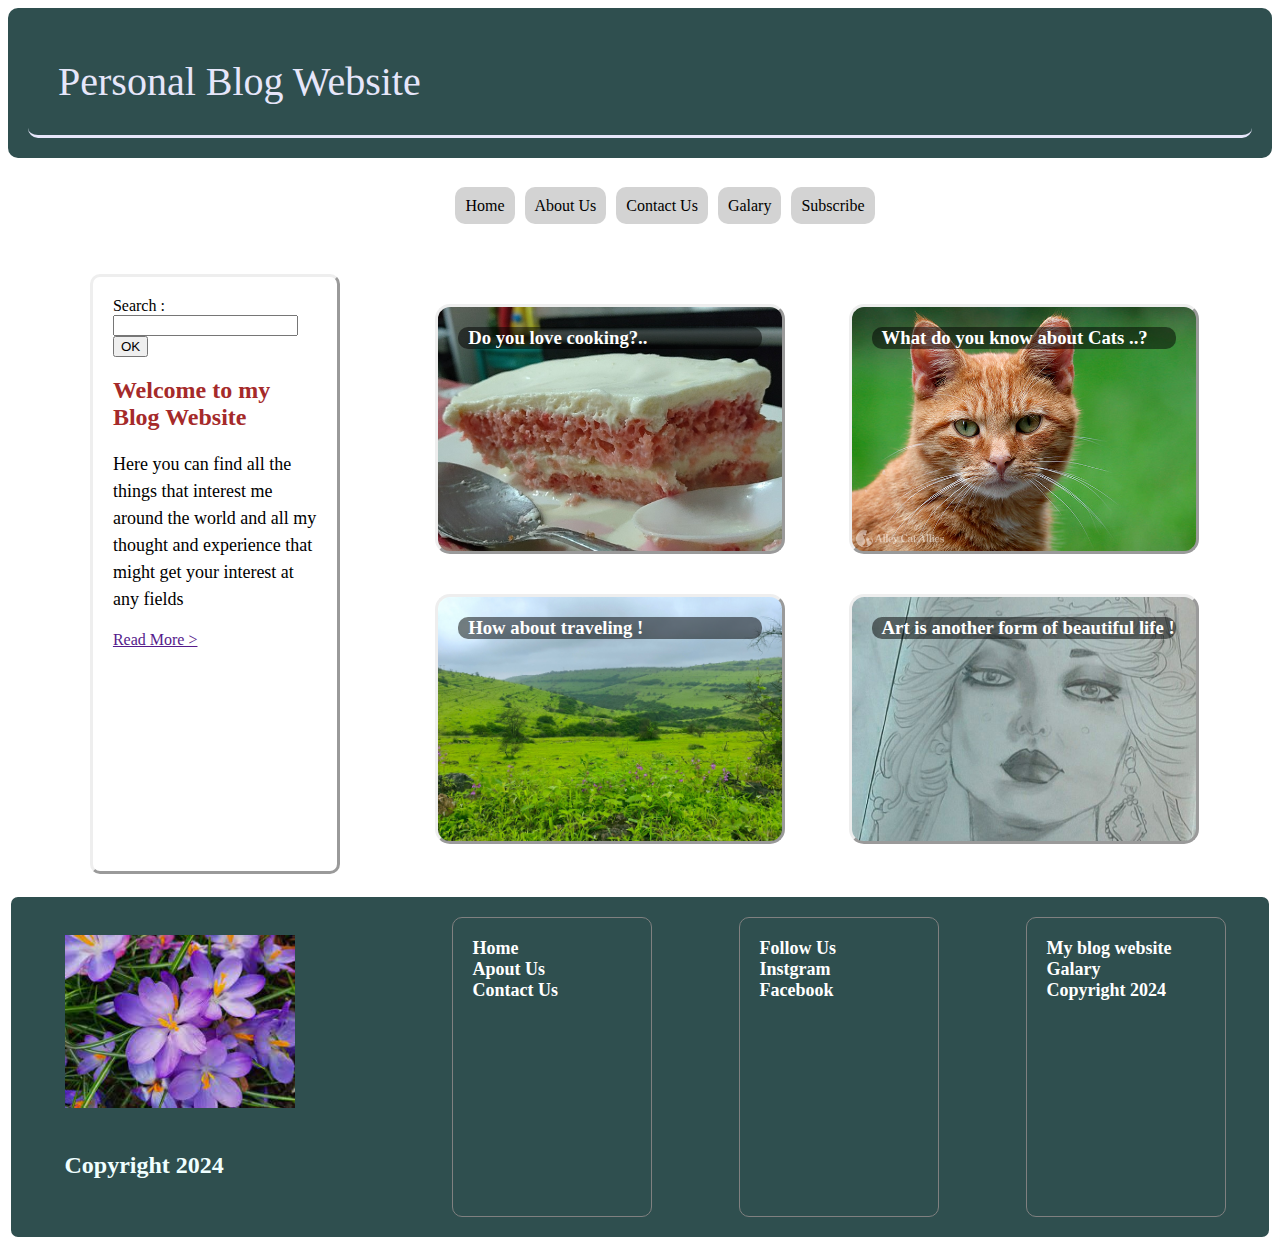
<file: index.html>
﻿<!DOCTYPE html>
<html lang="en" xmlns="http://www.w3.org/1999/xhtml">

<head>
    <meta charset="utf-8" />
    <meta name="viewport" content="width=device-width, initial-scale=1.0">
    <title> My Blog Website</title>
    <link href="./CSS/home_Style.css" rel="stylesheet" />
    <link rel="stylesheet" href="https://cdnjs.cloudflare.com/ajax/libs/font-awesome/4.7.0/css/font-awesome.min.css">
</head>

<body>
    <div class="container">
        <header class="head">
            <div class="title1">
                <samp>Personal Blog Website
                    <ul>
                        <li><a class="li_links" href=""> <i class="fa fa-bars" aria-hidden="true"></i> </a></li>
                    </ul>
                </samp>
            </div>
            <br />
            <nav class="cursive menus">
                <ul>
                    <li><a href="./index.html" id="Home" name="Home">Home</a></li>
                    <li><a href="#" id="AboutUs" name="AboutUs">About Us</a></li>
                    <li><a href="#" id="Cont" name="Cont">Contact Us</a></li>
                    <li><a href="#" id="galary" name="galary">Galary</a></li>
                    <li><a href="#" id="subscribe" name="subscribe">Subscribe</a></li>
                </ul>
            </nav>
            <br />
        </header>

        <article class="adv cursive side">
            <div> Search : <input type="text" /> <button>OK</button> </div>
            <h2 class="atitle">Welcome to my Blog Website</h2>
            <p class="advp">
                Here you can find all the things that interest me around the world
                and all my thought and experience that might get your interest at any fields
            </p>
            <br />
            <a href="">Read More ></a>
        </article>

        <article class="main cursive">
            <section id="fbl" class="cont1 blogs">
                <h3 class="bl_titl">Do you love cooking?..</h3>
                <div class="overlay">
                    <p class="short_p">
                        one of my favorite hobbies is cooking! i love to learn everything about....
                    </p>
                    <button class="buttonLink">
                        <a class="read" href="./static/BlogPage2.html">Read More >>></a>
                    </button>
                </div>
            </section>
            <section id="sbl" class="cont1 blogs">
                <h3 class="bl_titl">What do you know about Cats ..?</h3>
                <div class="overlay">
                    <p class="short_p">
                        Cats are fascinating creatures known for their unique personalities ...
                    </p>
                    <button class="buttonLink">
                        <a class="read" href="./static/BlogPage1.html">Read More >>></a>
                    </button>
                </div>
            </section>
            <section id="tbl" class="cont1 blogs">
                <h3 class="bl_titl">How about traveling !</h3>
                <div class="overlay">
                    <p class="short_p">
                        anything about discover and explore new places in the world is somthing...
                    </p>
                    <button class="buttonLink">
                        <a class="read" href="./static/BlogPage3.html">Read More >>></a>
                    </button>
                </div>
            </section>
            <section id="fobl" class="cont1 blogs">
                <h3 class="bl_titl">Art is another form of beautiful life !</h3>
                <div class="overlay">
                    <p class="short_p">
                        another excited hobby of mine is drawing! it's just a wonderful way to share...
                    </p>
                    <button class="buttonLink">
                        <a class="read" href="./static/BlogPage4.html">Read More >>></a>
                    </button>

                </div>
            </section>
        </article>

        <footer class="ft fot">
            <div class="width_ft">
                <img class="imgflw" src="img/flowers.jpg" />
                <h2 class="copyr">Copyright 2024</h2>
            </div>
            <h3 class="box" id="one">
                Home <br />
                Apout Us<br />
                Contact Us<br />
            </h3>
            <h3 class="box" id="two">
                Follow Us<br />
                Instgram<br />
                Facebook<br />
            </h3>
            <h3 class="box" id="three">
                My blog website<br />
                Galary<br />
                Copyright 2024<br />
            </h3>
        </footer>
    </div>
</body>

</html>
</file>
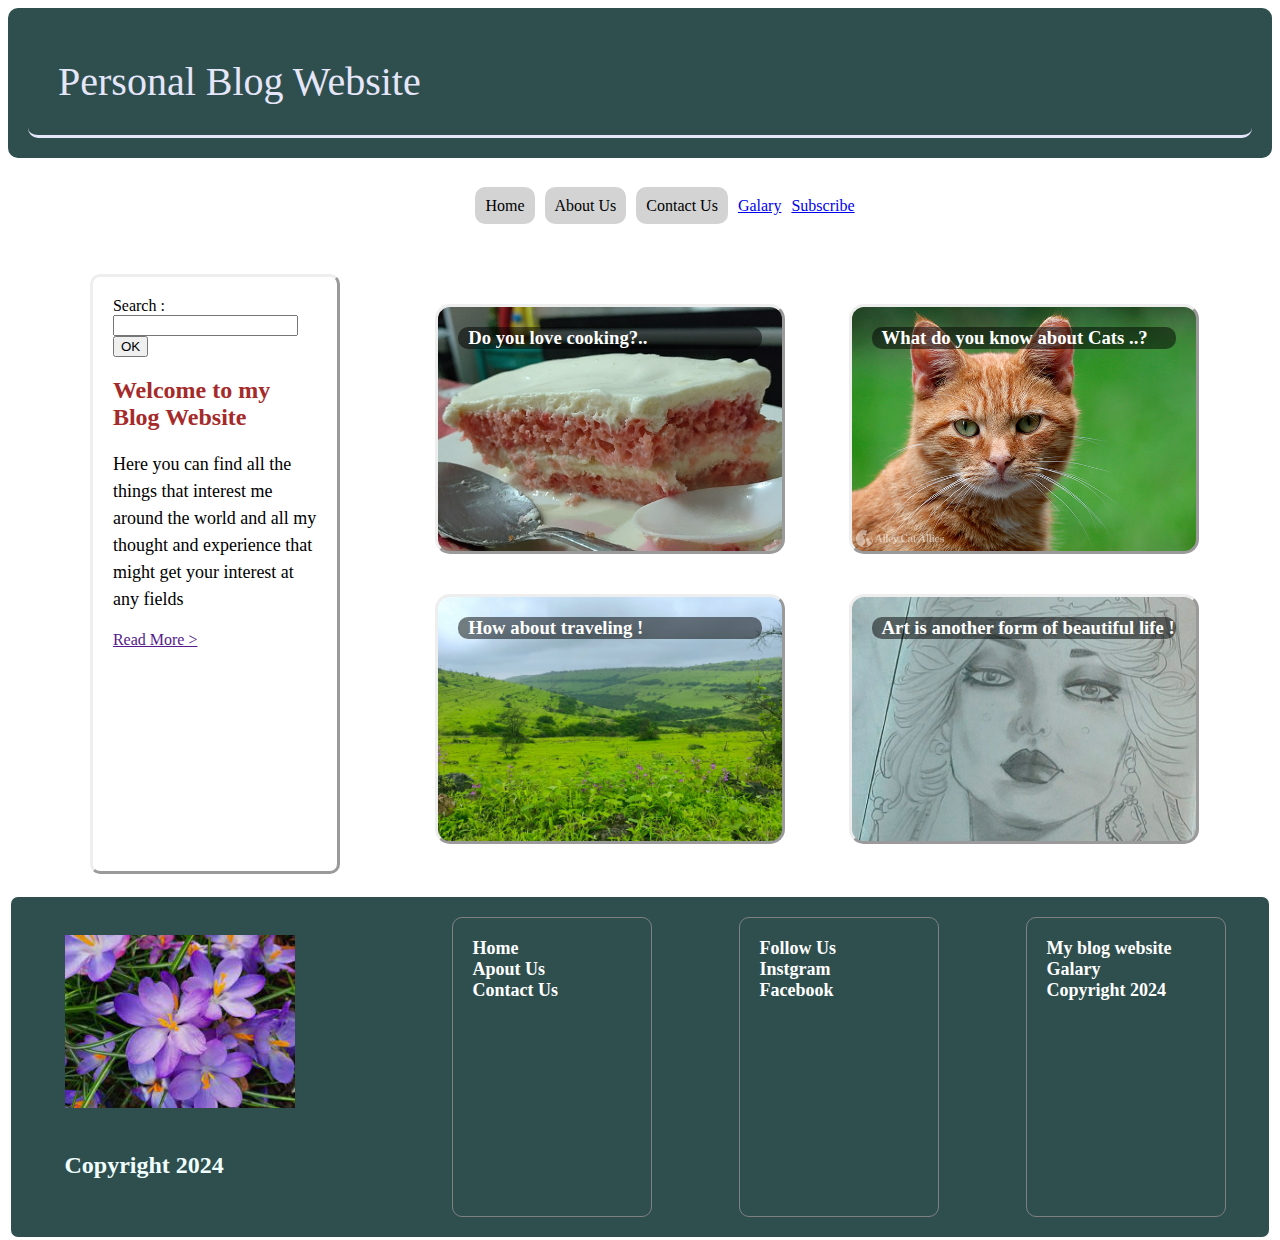
<file: HomePage.html>
﻿<!DOCTYPE html>
<html lang="en" xmlns="http://www.w3.org/1999/xhtml">

<head>
    <meta charset="utf-8" />
    <meta name="viewport" content="width=device-width, initial-scale=1.0">
    <title> My Blog Website</title>
    <link href="./CSS/home_Style.css" rel="stylesheet" />
    <link rel="stylesheet" href="https://cdnjs.cloudflare.com/ajax/libs/font-awesome/4.7.0/css/font-awesome.min.css">
</head>

<body>
    <div class="container">
        <header class="head">
            <div class="title1">
                <samp>Personal Blog Website
                    <ul>
                        <li><a class="li_links" href=""> <i class="fa fa-bars" aria-hidden="true"></i> </a></li>
                    </ul>
                </samp>
            </div>
            <br />
            <nav class="cursive menus">
                <ul>
                    <li><a href="./HomePage.html" id="Home" name="Home">Home</a></li>
                    <li><a href="#" id="AboutUs" name="AboutUs">About Us</a></li>
                    <li><a href="#" id="Cont" name="Cont">Contact Us</a></li>
                    <li><a href="#" id="categ" name="galary">Galary</a></li>
                    <li><a href="#" id="categ" name="galary">Subscribe</a></li>
                </ul>
            </nav>
            <br />
        </header>

        <article class="adv cursive side">
            <div> Search : <input type="text" /> <button>OK</button> </div>
            <h2 class="atitle">Welcome to my Blog Website</h2>
            <p class="advp">
                Here you can find all the things that interest me around the world
                and all my thought and experience that might get your interest at any fields
            </p>
            <br />
            <a href="">Read More ></a>
        </article>

        <article class="main cursive">
            <section id="fbl" class="cont1 blogs">
                <h3 class="bl_titl">Do you love cooking?..</h3>
                <div class="overlay">
                    <p class="short_p">
                        one of my favorite hobbies is cooking! i love to learn everything about....
                    </p>
                    <button class="buttonLink">
                        <a class="read" href="./static/BlogPage2.html">Read More >>></a>
                    </button>
                </div>
            </section>
            <section id="sbl" class="cont1 blogs">
                <h3 class="bl_titl">What do you know about Cats ..?</h3>
                <div class="overlay">
                    <p class="short_p">
                        Cats are fascinating creatures known for their unique personalities ...
                    </p>
                    <button class="buttonLink">
                        <a class="read" href="./static/BlogPage1.html">Read More >>></a>
                    </button>
                </div>
            </section>
            <section id="tbl" class="cont1 blogs">
                <h3 class="bl_titl">How about traveling !</h3>
                <div class="overlay">
                    <p class="short_p">
                        anything about discover and explore new places in the world is somthing...
                    </p>
                    <button class="buttonLink">
                        <a class="read" href="./static/BlogPage3.html">Read More >>></a>
                    </button>
                </div>
            </section>
            <section id="fobl" class="cont1 blogs">
                <h3 class="bl_titl">Art is another form of beautiful life !</h3>
                <div class="overlay">
                    <p class="short_p">
                        another excited hobby of mine is drawing! it's just a wonderful way to share...
                    </p>
                    <button class="buttonLink">
                        <a class="read" href="./static/BlogPage4.html">Read More >>></a>
                    </button>

                </div>
            </section>
        </article>

        <footer class="ft fot">
            <div class="width_ft">
                <img class="imgflw" src="img/flowers.jpg" />
                <h2 class="copyr">Copyright 2024</h2>
            </div>
            <h3 class="box" id="one">
                Home <br />
                Apout Us<br />
                Contact Us<br />
            </h3>
            <h3 class="box" id="two">
                Follow Us<br />
                Instgram<br />
                Facebook<br />
            </h3>
            <h3 class="box" id="three">
                My blog website<br />
                Galary<br />
                Copyright 2024<br />
            </h3>
        </footer>
    </div>
</body>

</html>
</file>
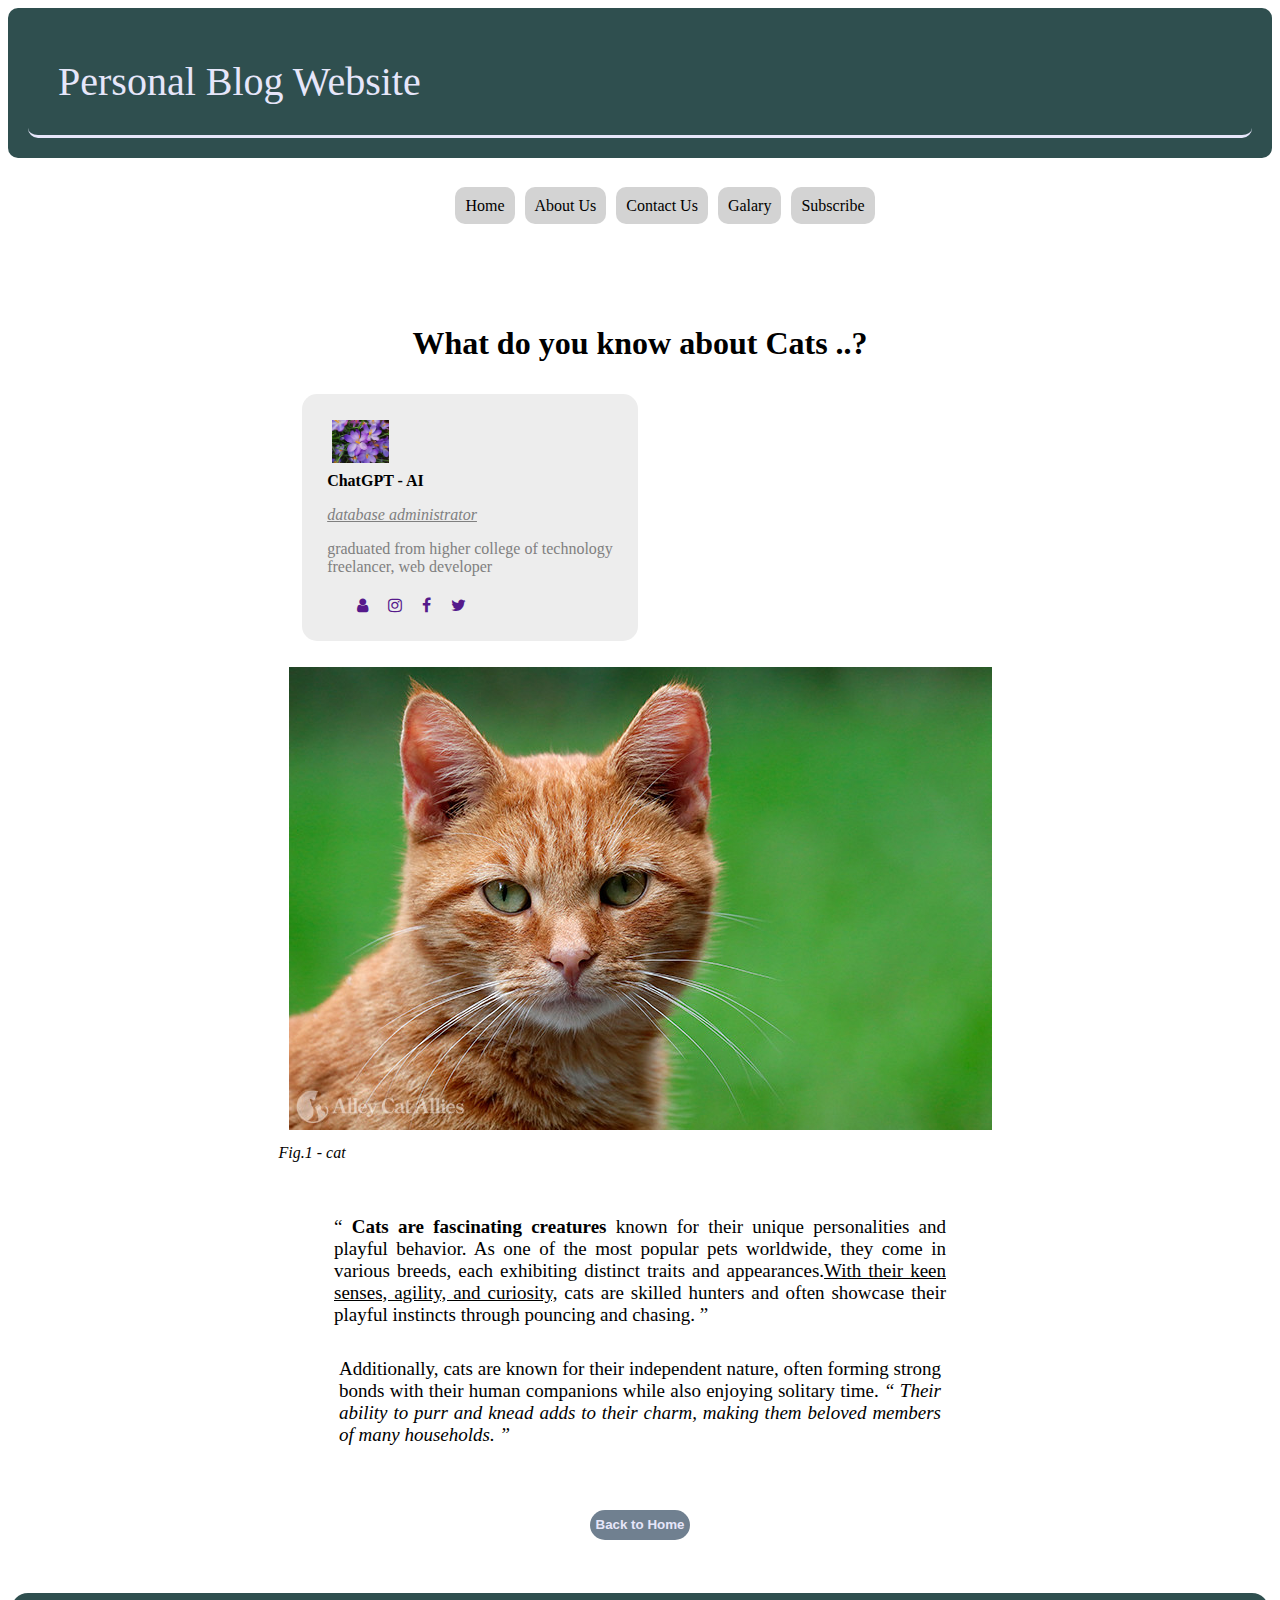
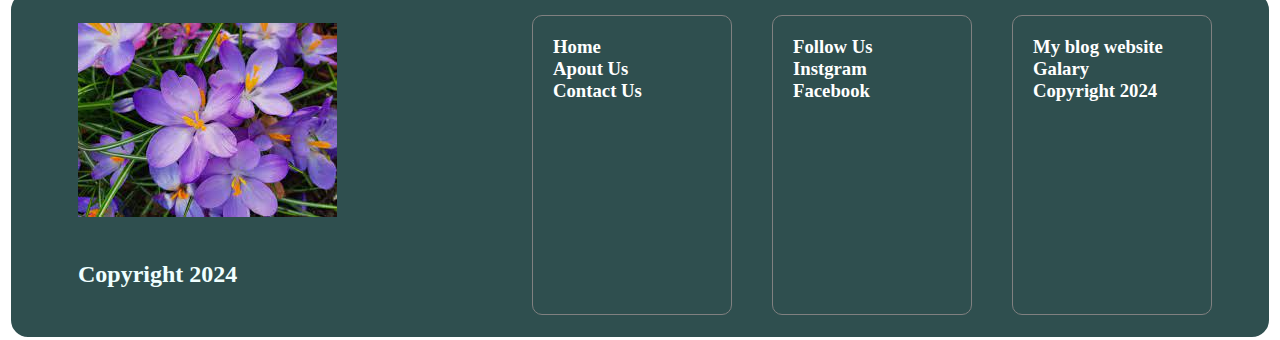
<file: static/BlogPage1.html>
<!DOCTYPE html>
<html lang="en" xmlns="http://www.w3.org/1999/xhtml">

<head>
    <meta charset="utf-8" />
    <meta name="viewport" content="width=device-width, initial-scale=1.0">
    <title> My Blog Website</title>
    <link href="../CSS/bl_style.css" rel="stylesheet" />
    <link rel="stylesheet" href="https://cdnjs.cloudflare.com/ajax/libs/font-awesome/4.7.0/css/font-awesome.min.css">
</head>

<body>
    <div class="container">
        <header class="head">
            <div class="title1">
                <samp>Personal Blog Website
                    <ul>
                        <li><a class="li_links" href=""> <i class="fa fa-bars" aria-hidden="true"></i> </a></li>
                    </ul>
                </samp>
            </div>
            <br />
            <nav class="cursive menus">
                <ul>
                    <li><a href="../index.html" id="Home" name="Home">Home</a></li>
                    <li><a href="#" id="AboutUs" name="AboutUs">About Us</a></li>
                    <li><a href="#" id="Cont" name="Cont">Contact Us</a></li>
                    <li><a href="#" id="galary" name="galary">Galary</a></li>
                    <li><a href="#" id="subscribe" name="subscribe">Subscribe</a></li>
                </ul>
            </nav>
            <br />
        </header>

        <article class="content main">
            <h1 id="tt1"> What do you know about Cats ..?</h1>
            <section class="avt_bord">
                <ol>
                    <li><img class="avt" src="../img/flowers.jpg"></li>
                    <li><b class="">ChatGPT - AI</b></li>
                    <li>
                        <p class="">database administrator</p>
                    </li>
                    <li>graduated from higher college of technology</li>
                    <li>freelancer, web developer</li>
                </ol>
                <ul>
                    <li><a class="li_links" href=""> <i class="fa fa-user" aria-hidden="true"></i> </a></li>
                    <li><a class="li_links" href=""> <i class="fa fa-instagram" aria-hidden="true"></i> </a></li>
                    <li><a class="li_links" href=""> <i class="fa fa-facebook" aria-hidden="true"></i> </a></li>
                    <li><a class="li_links" href=""> <i class="fa fa-twitter" aria-hidden="true"></i> </a></li>
                </ul>
            </section>
            <figure>
                <img id="img1" src="../img/cat.jpg" width="100%" alt="Description" />
                <figcaption class="line_style">Fig.1 - cat</figcaption>
            </figure>
            <blockquote class="blquote" cite="https://www.huxley.net/bnw/four.html">
                <p>
                    <b>Cats are fascinating creatures</b> known for their unique personalities and playful behavior.
                    As one of the most popular pets worldwide, they come in various breeds, each exhibiting distinct
                    traits and appearances.<b class="underl">With their keen senses, agility, and curiosity,</b>
                    cats are skilled hunters and often showcase their playful instincts through pouncing and chasing.
                </p>
            </blockquote>
            <p id="par">
                Additionally, cats are known for their independent nature, often forming strong bonds with their
                human companions while also enjoying solitary time.
                <q cite="https://www.imdb.com/title/tt0062622/quotes/?item=qt0396921&ref_=ext_shr_lnk">
                    Their ability to purr and knead adds to their
                    charm, making them beloved members of many households.
                </q>
            </p>
            <button>
                <a href="../index.html">Back to Home</a>
            </button>
        </article>

        <footer class="fot ft">
            <div class="width_ft">
                <img class="imgflw" src="../img/flowers.jpg" />
                <h2 class="copyr">Copyright 2024</h2>
            </div>
            <div class="flinks">
                <h3 class="box" id="one">
                    Home <br />
                    Apout Us<br />
                    Contact Us<br />
                </h3>
                <h3 class="box" id="two">
                    Follow Us<br />
                    Instgram<br />
                    Facebook<br />
                </h3>
                <h3 class="box" id="three">
                    My blog website<br />
                    Galary<br />
                    Copyright 2024<br />
                </h3>
            </div>
        </footer>
    </div>
</body>

</html>
</file>
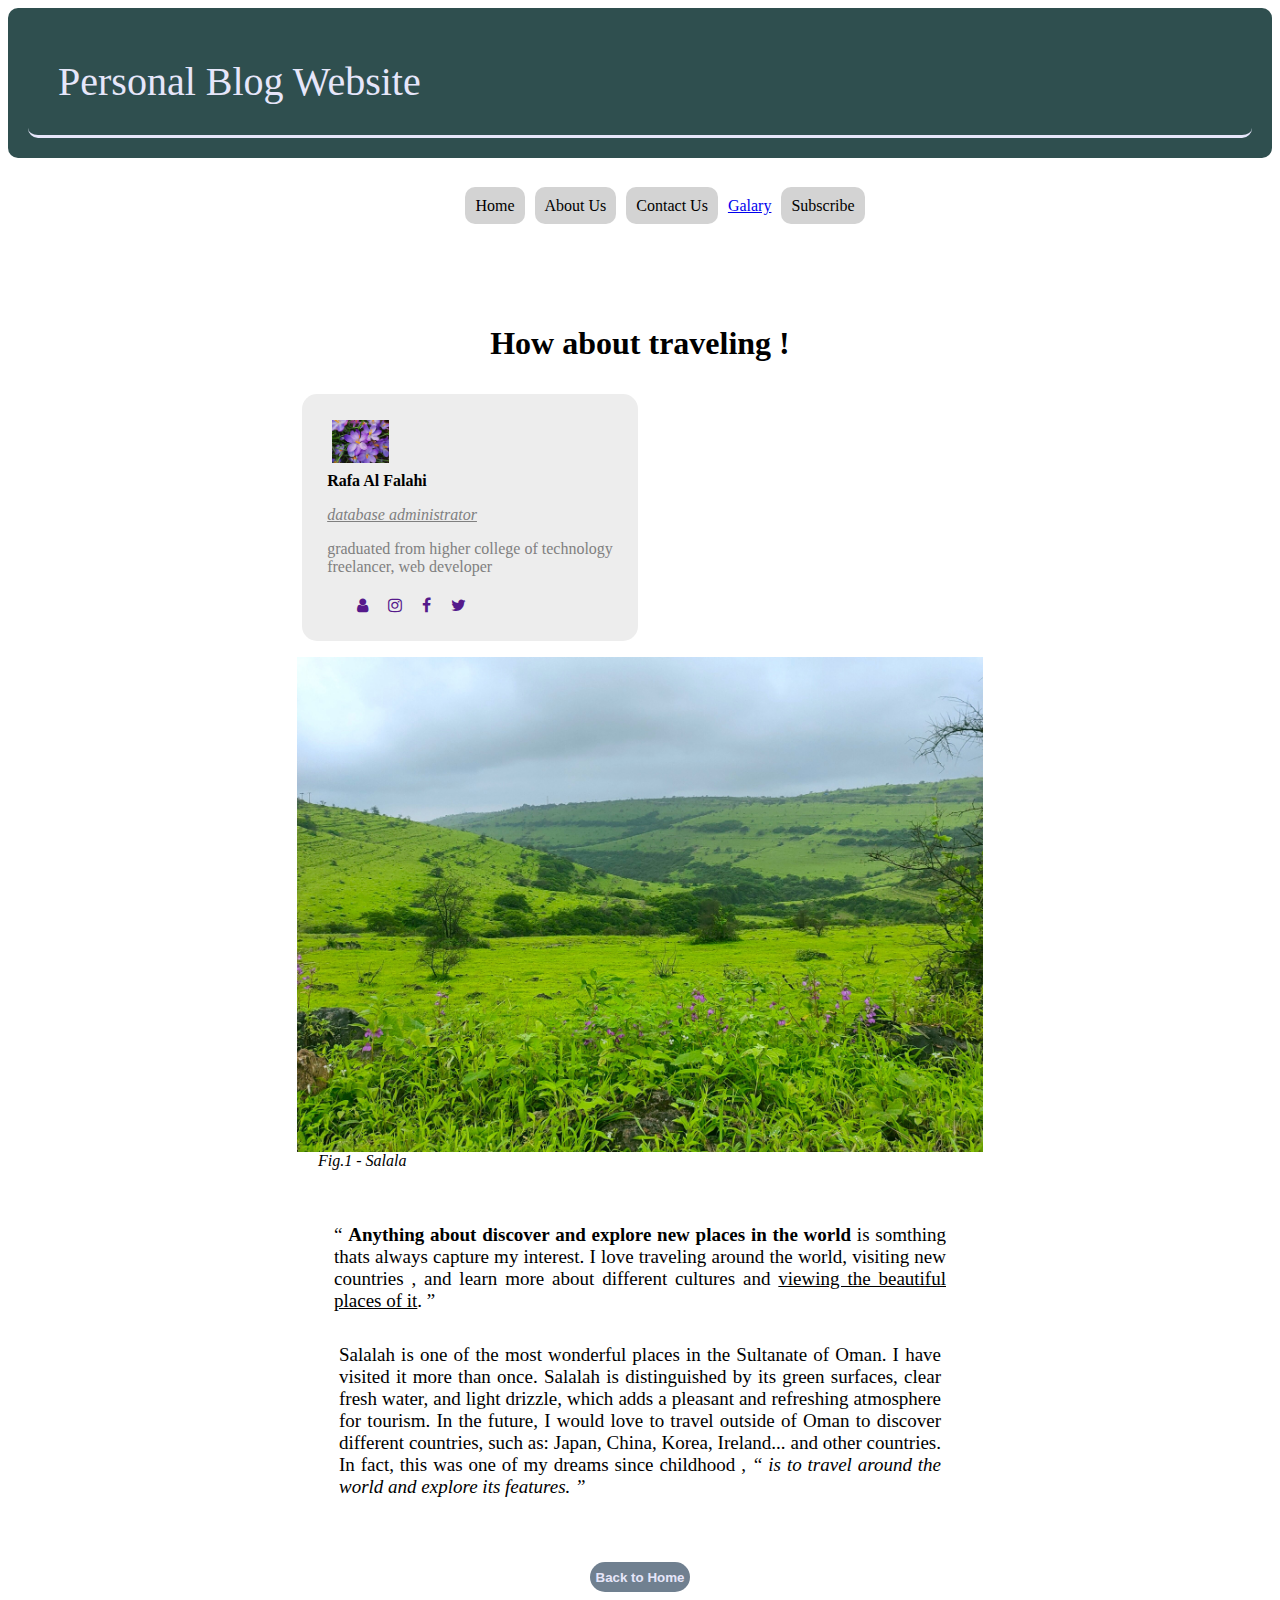
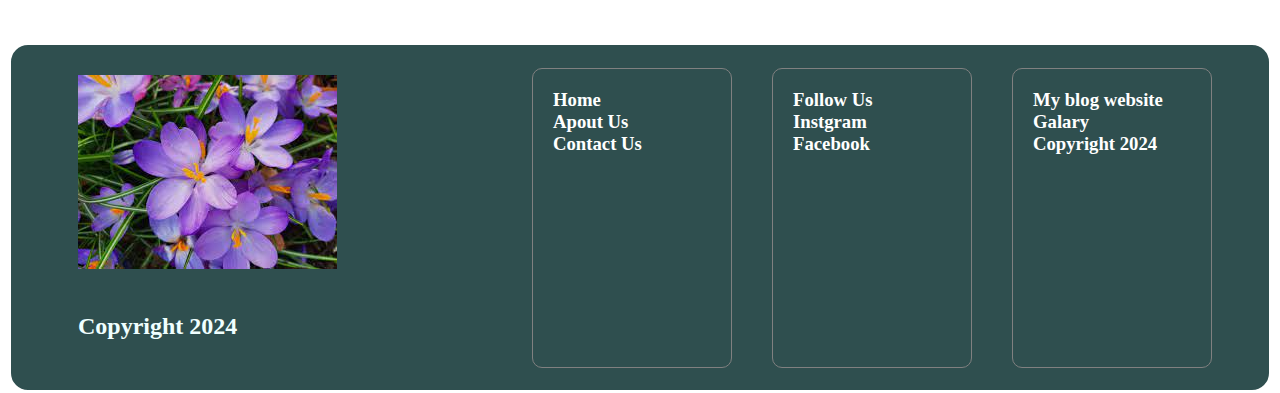
<file: static/BlogPage3.html>
<!DOCTYPE html>
<html lang="en" xmlns="http://www.w3.org/1999/xhtml">

<head>
    <meta charset="utf-8" />
    <title> My Blog Website</title>
    <meta name="viewport" content="width=device-width, initial-scale=1.0">
    <link rel="stylesheet" href="https://cdnjs.cloudflare.com/ajax/libs/font-awesome/4.7.0/css/font-awesome.min.css">
    <link href="../CSS/bl_style.css" rel="stylesheet" />

</head>

<body>
    <div class="container">
        <header class="head">
            <div class="title1">
                <samp>Personal Blog Website
                    <ul>
                        <li><a class="li_links" href=""> <i class="fa fa-bars" aria-hidden="true"></i> </a></li>
                    </ul>
                </samp>
            </div>
            <br />
            <nav class="cursive menus">
                <ul>
                    <li><a href="../index.html" id="Home" name="Home">Home</a></li>
                    <li><a href="#" id="AboutUs" name="AboutUs">About Us</a></li>
                    <li><a href="#" id="Cont" name="Cont">Contact Us</a></li>
                    <li><a href="#" id="categ" name="galary">Galary</a></li>
                    <li><a href="#" id="subscribe" name="subscribe">Subscribe</a></li>
                </ul>
            </nav>
            <br />
        </header>

        <article class="content main">
            <h1 id="tt1">How about traveling !</h1>
            <section class="avt_bord">
                <ol>
                    <li><img class="avt" src="../img/flowers.jpg"></li>
                    <li><b class="">Rafa Al Falahi</b></li>
                    <li>
                        <p class="">database administrator</p>
                    </li>
                    <li>graduated from higher college of technology</li>
                    <li>freelancer, web developer</li>
                </ol>
                <ul>
                    <li><a class="li_links" href=""> <i class="fa fa-user" aria-hidden="true"></i> </a></li>
                    <li><a class="li_links" href=""> <i class="fa fa-instagram" aria-hidden="true"></i> </a></li>
                    <li><a class="li_links" href=""> <i class="fa fa-facebook" aria-hidden="true"></i> </a></li>
                    <li><a class="li_links" href=""> <i class="fa fa-twitter" aria-hidden="true"></i> </a></li>
                </ul>
            </section>
            <figure class="salalaFlex">
                <img id="salala" src="../img/salala.jpg" alt="Description" />
                <figcaption class="fcaption ">Fig.1 - Salala</figcaption>
            </figure>
            <blockquote class="blquote" cite="https://www.huxley.net/bnw/four.html">
                <p>
                    <b>Anything about discover and explore new places in the world</b> is somthing thats always capture
                    my
                    interest.
                    I love traveling around the world, visiting new countries , and learn more about different cultures
                    and <b class="underl">viewing the beautiful places of it</b>.
                </p>
            </blockquote>
            <p id="par">
                Salalah is one of the most wonderful places in the Sultanate of Oman. I have visited it more than
                once. Salalah is distinguished by its green surfaces, clear fresh water, and light drizzle, which adds a
                pleasant and
                refreshing atmosphere for tourism.
                In the future, I would love to travel outside of Oman to discover different countries,
                such as: Japan, China, Korea, Ireland... and other countries.
                In fact, this was one of my dreams since childhood ,
                <q cite="https://www.imdb.com/title/tt0062622/quotes/?item=qt0396921&ref_=ext_shr_lnk">
                    is to travel around the world and explore its
                    features.
                </q>
            </p>
            <button>
                <a href="../index.html">Back to Home</a>
            </button>

        </article>

        <footer class="fot ft">
            <div class="width_ft">
                <img class="imgflw" src="../img/flowers.jpg" />
                <h2 class="copyr">Copyright 2024</h2>
            </div>
            <div class="flinks">
                <h3 class="box" id="one">
                    Home <br />
                    Apout Us<br />
                    Contact Us<br />
                </h3>
                <h3 class="box" id="two">
                    Follow Us<br />
                    Instgram<br />
                    Facebook<br />
                </h3>
                <h3 class="box" id="three">
                    My blog website<br />
                    Galary<br />
                    Copyright 2024<br />
                </h3>
            </div>
        </footer>

    </div>

</body>

</html>
</file>
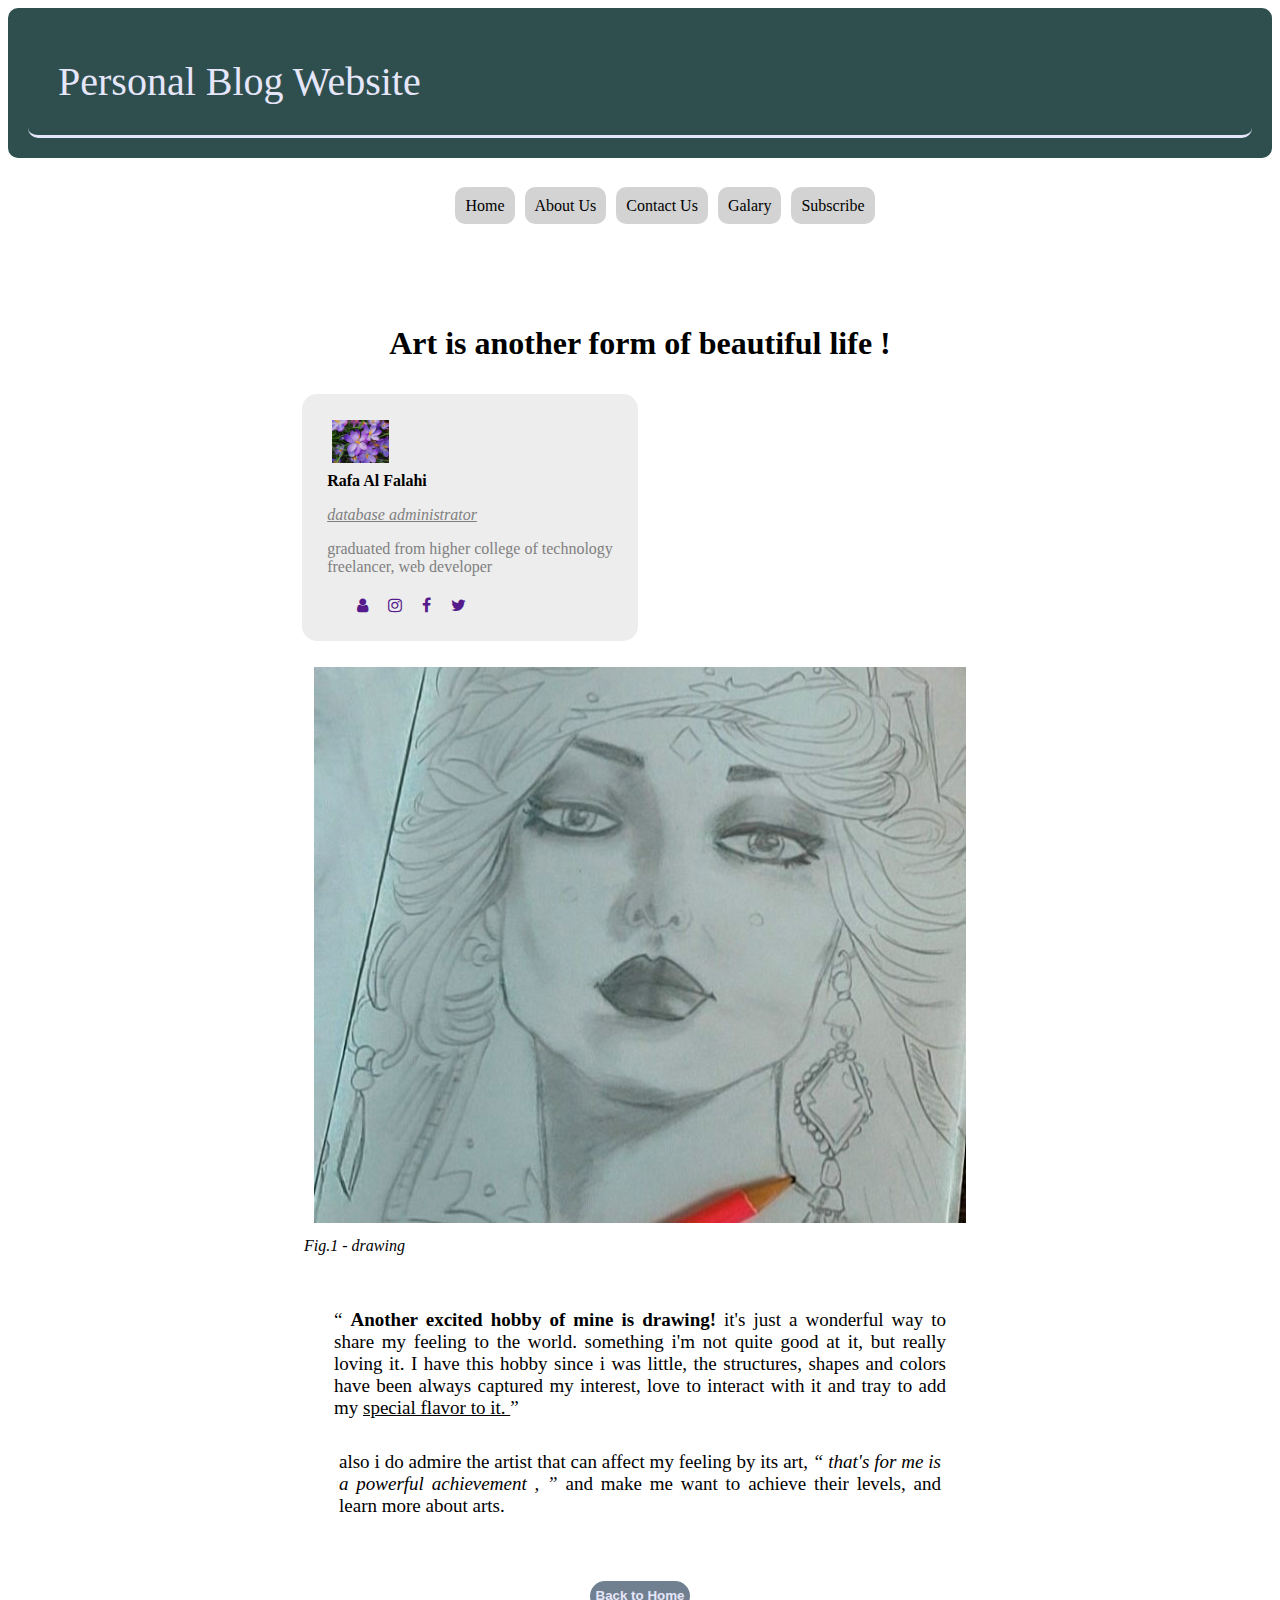
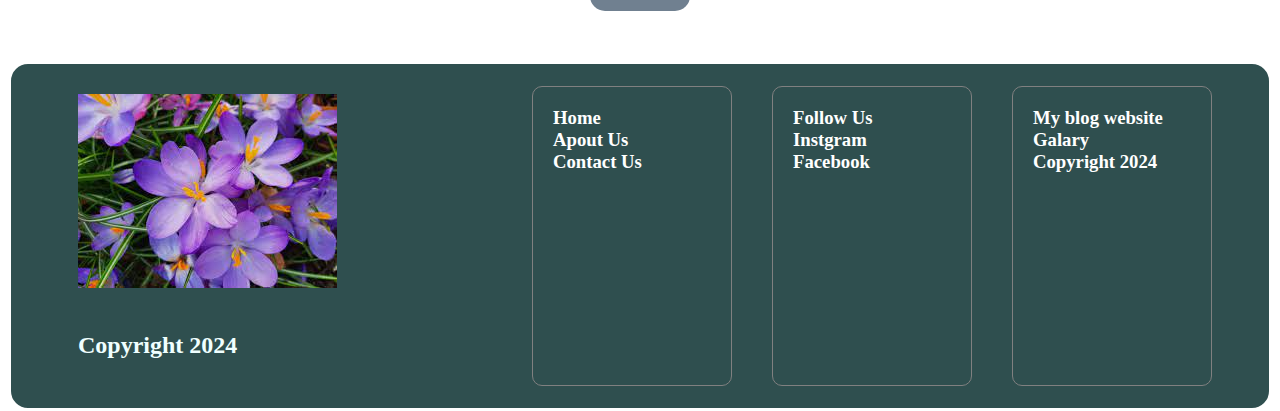
<file: static/BlogPage4.html>
<!DOCTYPE html>
<html lang="en" xmlns="http://www.w3.org/1999/xhtml">

<head>
    <meta charset="utf-8" />
    <meta name="viewport" content="width=device-width, initial-scale=1.0">
    <title> My Blog Website</title>
    <link rel="stylesheet" href="https://cdnjs.cloudflare.com/ajax/libs/font-awesome/4.7.0/css/font-awesome.min.css">
    <link href="../CSS/bl_style.css" rel="stylesheet" />

</head>

<body>
    <div class="container">
        <header class="head">
            <div class="title1">
                <samp>Personal Blog Website
                    <ul>
                        <li><a class="li_links" href=""> <i class="fa fa-bars" aria-hidden="true"></i> </a></li>
                    </ul>
                </samp>
            </div>
            <br />
            <nav class="cursive menus">
                <ul>
                    <li><a href="../index.html" id="Home" name="Home">Home</a></li>
                    <li><a href="#" id="AboutUs" name="AboutUs">About Us</a></li>
                    <li><a href="#" id="Cont" name="Cont">Contact Us</a></li>
                    <li><a href="#" id="galary" name="galary">Galary</a></li>
                    <li><a href="#" id="subscribe" name="subscribe">Subscribe</a></li>
                </ul>
            </nav>
            <br />
        </header>

        <article class="content main">
            <h1 id="tt1"> Art is another form of beautiful life !</h1>
            <section class="avt_bord">
                <ol>
                    <li><img class="avt" src="../img/flowers.jpg"></li>
                    <li><b class="">Rafa Al Falahi</b></li>
                    <li>
                        <p class="">database administrator</p>
                    </li>
                    <li>graduated from higher college of technology</li>
                    <li>freelancer, web developer</li>
                </ol>
                <ul>
                    <li><a class="li_links" href=""> <i class="fa fa-user" aria-hidden="true"></i> </a></li>
                    <li><a class="li_links" href=""> <i class="fa fa-instagram" aria-hidden="true"></i> </a></li>
                    <li><a class="li_links" href=""> <i class="fa fa-facebook" aria-hidden="true"></i> </a></li>
                    <li><a class="li_links" href=""> <i class="fa fa-twitter" aria-hidden="true"></i> </a></li>
                </ul>
            </section>
            <figure>
                <img id="img1" src="../img/draw.jpg" width="100%" alt="Description" />
                <figcaption class="line_style">Fig.1 - drawing</figcaption>
            </figure>
            <blockquote class="blquote" cite="https://www.huxley.net/bnw/four.html">
                <p>
                    <b>Another excited hobby of mine is drawing!</b> it's just a wonderful way to share my feeling to
                    the
                    world.
                    something i'm not quite good at it, but really loving it. I have this hobby since i was little,
                    the structures, shapes and colors have been always captured my interest, love to interact with
                    it and tray to add my <b class="underl">special flavor to it. </b>
                </p>
            </blockquote>
            <p id="par">
                also i do admire the artist that can affect my feeling by its art,
                <q cite="https://www.imdb.com/title/tt0062622/quotes/?item=qt0396921&ref_=ext_shr_lnk">
                    that's for me is a powerful achievement ,
                </q> and make me want to achieve their levels, and learn more about arts.
            </p>
            <button>
                <a href="../index.html">Back to Home</a>
            </button>
        </article>

        <footer class="fot ft">
            <div class="width_ft">
                <img class="imgflw" src="../img/flowers.jpg" />
                <h2 class="copyr">Copyright 2024</h2>
            </div>
            <div class="flinks">
                <h3 class="box" id="one">
                    Home <br />
                    Apout Us<br />
                    Contact Us<br />
                </h3>
                <h3 class="box" id="two">
                    Follow Us<br />
                    Instgram<br />
                    Facebook<br />
                </h3>
                <h3 class="box" id="three">
                    My blog website<br />
                    Galary<br />
                    Copyright 2024<br />
                </h3>
            </div>

        </footer>
    </div>

</body>

</html>
</file>
<file: CSS/home_Style.css>
@import url("../CSS/base.css");
@import url("../CSS/menu_base.css");
@import url("../CSS/cards.css");

* {
    box-sizing: border-box;
}

.container {
    display: grid;
    grid-template-columns: 1.5fr 2fr 2fr;
    grid-template-rows: auto;
    grid-gap: 20px;
    grid-template-areas:
        "hdr hdr hdr"
        "sidebar main main"
        "ftr ftr ftr";
    width: 100%;
    height: 100vh;
}

.head {
    grid-area: hdr;
}

.side {
    grid-area: sidebar;
    position: relative;
    left: 40px;
}

.main {
    grid-area: main;
    display: flex;
    flex-wrap: wrap;
    align-content: space-between;
    justify-content: space-evenly;
    padding: 20px;
}

.fot {
    grid-area: ftr;
}

.adv {
    border: outset;
    border-radius: 10px;
    width: 250px;
    height: 600px;
    padding: 20px;
    justify-self: center;
}

.atitle {
    color: brown;
}

.advp {
    font-size: large;
    color: black;
    margin: auto;
    line-height: 1.5em;
}

.short_p {
    font-size: 15px;
    font-weight: bold;
}

.buttonLink{
    background-color: brown;
    border-radius: 30px;
}

.ft {
    display: flex;
    flex-direction: row;
    background-color: darkslategray;
    border: solid;
    color: white;
    align-items: center;
    border-radius: 10px;
}

.box {
    display: flex;
    width: 200px;
    height: 300px;
    border: 1px solid #808080;
    border-radius: 10px;
    font-size: large;
    align-items: start;
}

.imgflw {
    padding: 10px;
    align-items: center;
    width: 250px;
}

.copyr {
    color: azure;
    padding: 10px;
    width: 350px;
    font-size: x-large;
}

#one {
    order: 1;
    padding: 20px;
    margin: 20px;
}

#two {
    order: 2;
    padding: 20px;
    margin: 20px;
}

#three {
    order: 3;
    padding: 20px;
    margin: 20px;
}

.width_ft {
    padding: 20px;
    width: 350px;
}

@media (min-width: 769px) and (max-width:900px) {
    .container {
        display: grid;
        grid-template-columns: 1fr 1fr;
        grid-template-rows: auto;
        grid-gap: 20px;
        grid-template-areas:
            "hdr hdr"
            "sidebar main"
            "ftr ftr";
        width: 100%;
        height: 100vh;
    }

    .head {
        grid-area: hdr;
    }

    .side {
        grid-area: sidebar;
        position: relative;
        left: 0px;
    }

    .main {
        grid-area: main;
        display: flex;
        flex-wrap: wrap;
        align-content: space-between;
        justify-content: space-evenly;
        padding: 20px;
    }

    .fot {
        grid-area: ftr;
    }

    .menus {
        border: none;
        width: 100%;
        text-align: center;
        padding-left: 10px;
    }

    .adv {
        border: outset;
        border-radius: 10px;
        width: 250px;
        height: 600px;
        padding: 20px;
        justify-self: center;
    }

    .width_ft {
        padding: 10px;
        width: 120px;
    }

    .box {
        display: flex;
        width: 130px;
        height: 250px;
        /* align-content: space-between; */
        border: 1px solid #808080;
        border-radius: 10px;
    }

    #one {
        order: 1;
        padding: 10px;
        margin: 10px;
    }

    #two {
        order: 2;
        padding: 10px;
        margin: 10px;
    }

    #three {
        order: 3;
        padding: 10px;
        margin: 10px;
    }

    .imgflw {
        width: 100px;
    }

    .copyr {
        color: azure;
        width: 100px;
        font-size: medium;
    }
}

@media only screen and (max-width:768px) {
    .container {
        display: grid;
        grid-template-columns: 1fr;
        /* grid-template-rows: auto; */
        grid-gap: 20px;
        grid-template-areas:
            "hdr"
            "main"
            "ftr";
        width: 100%;
        height: 100vh;
    }

    .head {
        grid-area: hdr;
    }

    samp>ul>li {
        display: contents;
    }
    samp>ul>li> a {
        color: white;
    }

    .main {
        grid-area: main;
        display: flex;
        flex-direction: column;
        flex-wrap: wrap;
        align-content: center;
        justify-content: space-evenly;
        padding: 20px;
    }

    .fot {
        grid-area: ftr;
    }

    .menus {
        display: none;
    }

    .adv {
        display: none;
    }

    .blogs {
        border: outset;
        border-radius: 15px;
        width: 290px;
        height: 200px;
        margin: 10px;
        padding: 20px;
    }



    .width_ft {
        width: auto;
        padding: 0px;
    }

    .imgflw {
        padding: 10px;
        width: 70px;
    }

    .copyr {
        color: azure;
        padding: 10px;
        width: 90px;
        font-size: 14px;
    }

    .box {
        display: flex;
        width: 100px;
        height: 200px;
        border: 1px solid #808080;
        border-radius: 10px;
        font-size: 13px;
    }

    #one {
        order: 1;
        padding: 5px;
        margin: 0px;

    }

    #two {
        order: 2;
        padding: 5px;
        margin: 5px;
    }

    #three {
        order: 3;
        padding: 5px;
        margin: 5px;
    }
}
</file>
<file: CSS/bl_style.css>
@import url("../CSS/base.css");
@import url("../CSS/menu_base.css");
@import url("../CSS/icons.css");

* {
    box-sizing: border-box;
}

.container {
    display: grid;
    grid-template-rows: auto;
    grid-gap: 20px;
    grid-template-areas:
        "hdr"
        "main"
        "ftr";
    width: 100%;
    height: 100vh;
}

.head {
    grid-area: hdr;
}

.main {
    grid-area: main;
}

.fot {
    grid-area: ftr;
}

ol {
    list-style: none;
    flex-direction: row;
    align-items: center;
    justify-content: flex-start;
    position: relative;
    right: 20px;
}

ol>li {
    color: gray;
}

ol>li>b {
    color: black;

}

ol>li>p {
    text-decoration: underline;
    font-style: italic;
}

.content {
    display: flex;
    flex-direction: column;
    justify-content: space-evenly;
    align-items: center;
    padding: 20px;
}

#tt1 {
    padding: 10px;

}

.avt_bord {
    background-color: #ededed;
    padding: 5px;
    border-radius: 15px;
    position: relative;
    right: 170px;
}

.avt {
    width: 20%;
    margin: 5px;
}

#img1 {
    order: 2;
    padding: 10px;
    width: 100%;
}

.cakeS {
    align-self: center;
    width: 80%;
}

.cakem {
    margin-left: 100px;
}

.fcaption {
    margin-left: 250px;
    order: 2;
    font-style: italic;
}

.line_style {
    font-style: italic;
}

#salala {
    align-self: center;
    width: 60%;
}

.salalaFlex {
    display: flex;
    flex-direction: column;
}

.fig {
    display: flex;
    flex-direction: column;
    justify-content: space-around;
    align-items: baseline;
    font-style: italic;
}

blockquote p::before {
    content: '\201C';
}

blockquote p::after {
    content: '\201D';
}

.blquote {
    text-align: justify;
    font-size: 19px;
    width: 50%;
}

.underl {
    text-decoration: underline;
    font-weight: normal;
}

#par {
    width: 50%;
    order: 3;
    padding: 5px;
    text-align: justify;
    font-size: 19px;
    position: relative;
    bottom: 30px;
}

q {
    font-style: italic;
}

button {
    height: 30px;
    border-radius: 30px;
    border: none;
    order: 3;
    margin: 10px;
    background-color: slategray;
    font-weight: bold;
}

button>a {
    text-decoration: none;
    color: lavender;
}

.width_ft {
    padding: 20px;
}

.imgflw {
    padding: 10px;
    align-items: center;
}

.copyr {
    color: azure;
    padding: 10px;
    width: 350px;
}

.box {
    display: flex;
    width: 200px;
    height: 300px;
    border: 1px solid #808080;
    border-radius: 10px;
    align-items: start;
}

#one {
    order: 1;
    padding: 20px;
    margin: 20px;
}

#two {
    order: 2;
    padding: 20px;
    margin: 20px;
}

#three {
    order: 3;
    padding: 20px;
    margin: 20px;
}

@media (min-width: 769px) and (max-width:900px) {

    .container {
        display: grid;
        grid-template-columns: 1fr;
        grid-gap: 20px;
        grid-template-areas:
            "hdr"
            "main"
            "ftr";
        width: 100%;
        height: 100vh;
    }

    .menus {
        border: none;
        width: 100%;
        text-align: center;
        padding-left: 10px;
    }

    .avt {
        margin: 10px;
        width: 50px;
    }

    #salala {
        align-self: center;
        width: 100%;
    }

    .fcaption {
        order: 2;
        margin-left: 0px;
    }

    .blquote {
        text-align: justify;
        font-size: 19px;
        width: 70%;
    }

    #par {
        order: 3;
        padding: 5px;
        width: 70%;
    }

    .width_ft {
        padding: 10px;
        width: 120px;
    }

    .box {
        display: flex;
        width: 130px;
        height: 250px;
        border: 1px solid #808080;
        border-radius: 10px;
    }

    #one {
        order: 1;
        padding: 10px;
        margin: 10px;
    }

    #two {
        order: 2;
        padding: 10px;
        margin: 10px;
    }

    #three {
        order: 3;
        padding: 10px;
        margin: 10px;
    }

    .imgflw {
        width: 100px;
    }

    .copyr {
        color: azure;
        width: 100px;
        font-size: medium;
    }
}


@media only screen and (max-width:768px) {

    .container {
        display: grid;
        grid-template-columns: 1fr;
        grid-gap: 20px;
        grid-template-areas:
            "hdr"
            "main"
            "ftr";
        width: 100%;
        height: 100vh;
    }

    samp>ul>li {
        display: contents;
    }

    samp>ul>li>a {
        color: white;
    }

    .menus {
        display: none;
    }

    .avt_bord {
        background-color: #ededed;
        padding: 5px;
        border-radius: 15px;
        position: static;
    }

    .avt {
        margin: 10px;
        width: 25%;
    }

    #salala {
        align-self: center;
        width: 100%;
    }

    .fcaption {
        order: 2;
        margin-left: 0px;
    }

    .blquote {
        text-align: justify;
        font-size: 19px;
        width: 70%;
    }

    #par {
        order: 3;
        padding: 5px;
        width: 70%;
    }

    .width_ft {
        width: auto;
        padding: 0px;
    }

    .imgflw {
        padding: 10px;
        width: 70px;
    }

    .copyr {
        color: azure;
        padding: 10px;
        width: 90px;
        font-size: 14px;
    }

    .box {
        display: flex;
        width: 100px;
        height: 200px;
        border: 1px solid #808080;
        border-radius: 10px;
        font-size: 13px;
    }

    #one {
        order: 1;
        padding: 5px;
        margin: 5px;

    }

    #two {
        order: 2;
        padding: 5px;
        margin: 5px;
    }

    #three {
        order: 3;
        padding: 5px;
        margin: 5px;
    }
}
</file>
